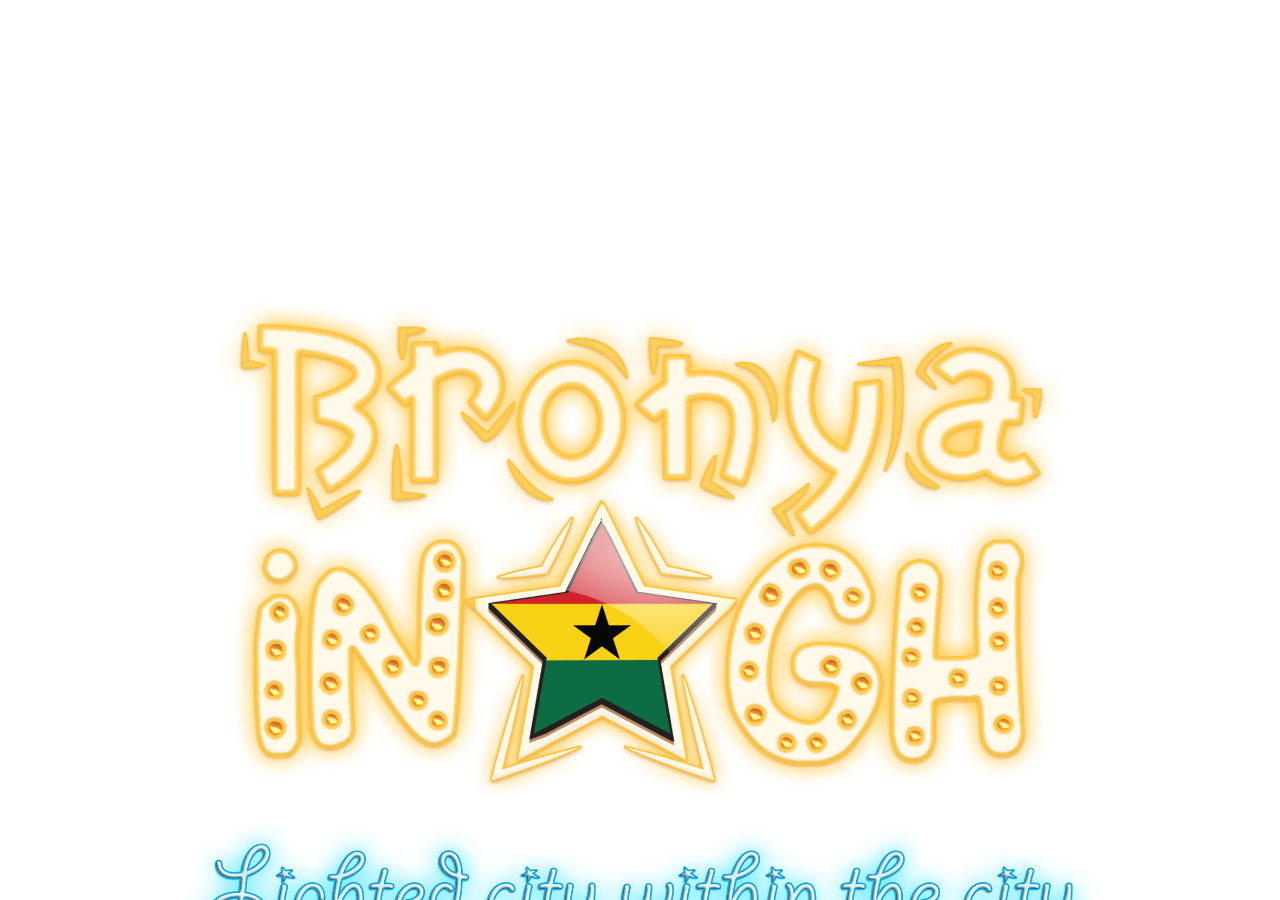
<file: Event.html>
<!--
	Author: W3layouts
	Author URL: http://w3layouts.com
	License: Creative Commons Attribution 3.0 Unported
	License URL: http://creativecommons.org/licenses/by/3.0/
-->
<!DOCTYPE html>
<html lang="zxx">

<head>
	<title>Events</title>
	<meta name="viewport" content="width=device-width, initial-scale=1">
	<meta charset="utf-8">
	<meta name="keywords" content="Shoot a Responsive web template, Bootstrap Web Templates, Flat Web Templates, Android Compatible web template, 
Smartphone Compatible web template, free webdesigns for Nokia, Samsung, LG, SonyEricsson, Motorola web design" />
	<script>
		addEventListener("load", function () {
			setTimeout(hideURLbar, 0);
		}, false);

		function hideURLbar() {
			window.scrollTo(0, 1);
		}
	</script>
	<link href="css/bootstrap.css" rel='stylesheet' type='text/css' />
	<link rel="stylesheet" href="css/owl.carousel.css" type="text/css" media="all">
	<link rel="stylesheet" href="css/owl.theme.css" type="text/css" media="all">
	<link rel="stylesheet" href="css/flexslider.css" type="text/css" media="screen" property="" />
	<!-- <link href="css/style.css" rel='stylesheet' type='text/css' /> -->
	<link href="css/fontawesome-all.css" rel="stylesheet">
	<link href="//fonts.googleapis.com/css?family=Tajawal:200,300,400,500,700,800,900" rel="stylesheet">
	<link href="//fonts.googleapis.com/css?family=Oswald:200,300,400,500,600,700" rel="stylesheet">
</head>

<body style="background-image: url(./images/bg.png); background-size: cover;background-repeat: no-repeat;">

	


					
</body>

</html>
</file>
<file: css/style.css>
/*--
Author: W3layouts
Author URL: http://w3layouts.com
License: Creative Commons Attribution 3.0 Unported
License URL: http://creativecommons.org/licenses/by/3.0/
--*/

html,
body {
	margin: 0;
	font-size: 100%;
	font-family: 'Tajawal', sans-serif;
	background: #fff;
}

body a {
	text-decoration: none;
	transition: 0.5s all;
	-webkit-transition: 0.5s all;
	-moz-transition: 0.5s all;
	-o-transition: 0.5s all;
	-ms-transition: 0.5s all;
	font-family: 'Tajawal', sans-serif;
}

body img {
	width: 100%;
}

a:hover {
	text-decoration: none;
}

input[type="button"],
input[type="submit"],
input[type="text"],
input[type="email"],
input[type="search"] {
	transition: 0.5s all;
	-webkit-transition: 0.5s all;
	-moz-transition: 0.5s all;
	-o-transition: 0.5s all;
	-ms-transition: 0.5s all;
	font-family: 'Tajawal', sans-serif;
}

h1,
h2,
h3,
h4,
h5,
h6 {
	margin: 0;
	font-family: 'Oswald', sans-serif;
	letter-spacing: 1px;
}

p {
	margin: 0;
	font-size: 1em;
	color: #8c9398;
	line-height: 2em;
	letter-spacing: 1px;
}

ul {
	margin: 0;
	padding: 0;
}

/*--/header --*/

/*-- header --*/

header {
	padding: 2em;
}

.top-bar_sub .btn-primary {
	color: #000;
	background-color: #00bce400;
	border: 2px solid #00bce4;
	font-size: 15px;
	letter-spacing: 1px;
}

.top-bar_sub .btn-primary:hover {
	color: #fff;
	background-color: #00bce4;
	border: 2px solid #00bce4;
}

.btn-primary:focus,
.btn-primary.focus,
.btn:focus,
.btn.focus,
.btn-primary:not(:disabled):not(.disabled):active:focus,
.btn-primary:not(:disabled):not(.disabled).active:focus,
.show>.btn-primary.dropdown-toggle:focus {
	box-shadow: none;
}

span.sub {
	font-size: 11px;
	vertical-align: top;
	background: none;
	color: #555;
	padding: 4px 12px;
	text-shadow: 2px 2px 3px rgba(0, 0, 0, 0.14);
	border: 4px solid #00a98f;
	z-index: 9;
}

h1.logo a.navbar-brand {
	font-size: 1.1em;
	text-shadow: 2px 2px 3px rgba(0, 0, 0, 0.36);
	color: #fff;
	margin: 0;
	font-weight: 400;
	text-transform: uppercase;
	font-family: 'Oswald', sans-serif;
}

.navbar-light .navbar-brand:hover,
.navbar-light .navbar-brand:focus {
	color: #fff;
}

.top-header {
	background: none !important;
	padding: 0em 1em;
}

.navbar-light .navbar-nav .nav-link,
.dropdown-item {
	color: #fff;
	font-size: 12px;
	letter-spacing: 2px;
	margin: 0em 1em;
	padding: 10px 10px;
	border: none;
	border-bottom: 5px solid transparent;
	text-shadow: 1px 1px 2px #000000;
	font-family: 'Varela Round', sans-serif;
	text-transform: uppercase;
}

.dropdown-item {
	margin: 0 !important;
	color: #777;
	text-shadow: 1px 1px 2px rgba(0, 0, 0, 0.12);
}

.dropdown-menu {
	background-color: rgb(255, 255, 255);
}

.dropdown-item.active,
.dropdown-item:active {
	color: #000;
	text-decoration: none;
	background-color: #ffffff;
}

.dropdown-item:hover,
.dropdown-item:focus {
	color: #16181b;
	text-decoration: none;
	background-color: #eef0f3;
}

.navbar-light .navbar-nav .show>.nav-link,
.navbar-light .navbar-nav .active>.nav-link,
.navbar-light .navbar-nav .nav-link.show,
.navbar-light .navbar-nav .nav-link.active,
.navbar-light .navbar-nav .nav-link:hover {
	color: #00a98f;
	text-shadow: 1px 1px 2px #000000;
	border-bottom: 5px solid #00a98f;
	border-radius: 0px;
}

.dropdown-menu {
	padding: 0;
}

/*-- /search --*/

.search i {
	color: #fff;
	margin: 0.8em 1em;
}

.search {
	margin-left: 2em;
}

/*-- //header --*/

/*-- /banner --*/

/*--//banner --*/

.banner-sec-w3layouts {
	background: url(../images/logo2.jpeg) no-repeat 0px 0px;
	background-size: cover;
	-webkit-background-size: cover;
	-moz-background-size: cover;
	-o-background-size: cover;
	-ms-background-size: cover;
	height: 1000px;
}

/* Gibson Buttons */

a.animated-button:link,
a.animated-button:visited {
	position: relative;
	padding: 12px 30px;
	color: #777;
	font-size: 15px;
	text-align: center;
	text-decoration: none;
	text-transform: uppercase;
	overflow: hidden;
	letter-spacing: 2px;
	border-radius: 0;
	z-index: 9;
	text-shadow: 0 0 1px rgba(0, 0, 0, 0.2), 0 1px 0 rgba(0, 0, 0, 0.2);
	-webkit-transition: all 1s ease;
	-moz-transition: all 1s ease;
	-o-transition: all 1s ease;
	transition: all 1s ease;
}

a.animated-button:link:after,
a.animated-button:visited:after {
	content: "";
	position: absolute;
	height: 0%;
	left: 50%;
	top: 50%;
	width: 150%;
	z-index: -1;
	-webkit-transition: all 0.75s ease 0s;
	-moz-transition: all 0.75s ease 0s;
	-o-transition: all 0.75s ease 0s;
	transition: all 0.75s ease 0s;
}

a.animated-button:link:hover,
a.animated-button:visited:hover {
	color: #333;
	text-shadow: none;
}

a.animated-button:link:hover:after,
a.animated-button:visited:hover:after {
	height: 450%;
}

a.animated-button.gibson-three {
	border: 2px solid #00a98f;
	color: #333;
	border-radius: 25px;
	-webkit-border-radius: 25px;
	-moz-border-radius: 25px;
	-ms-border-radius: 25px;
	-o-border-radius: 25px;
}

a.animated-button.gibson-three:after {
	opacity: 0;
	background-image: -webkit-linear-gradient(transparent 50%, rgba(0, 169, 143, 0.54));
	background-image: -moz-linear-gradient(transparent 50%, rgba(0, 169, 143, 0.54));
	background-size: 10px 10px;
	-moz-transform: translateX(-50%) translateY(-50%) rotate(90deg);
	-ms-transform: translateX(-50%) translateY(-50%) rotate(90deg);
	-webkit-transform: translateX(-50%) translateY(-50%) rotate(90deg);
	transform: translateX(-50%) translateY(-50%) rotate(90deg);
}

a.animated-button.gibson-three:hover:after {
	height: 600% !important;
	opacity: 1;
	color: #00a98f;
}

.phone-inline h6 {
	color: #fff;
	letter-spacing: 2px;
	font-size: 0.9em;
}

/* Show it is fixed to the top */

/*----*/

section.slider {
	width: 75%;
	padding: 9em 3em;
}

.banner-info h3 {
	font-size: 4.5em;
	color: #fff;
	font-weight: 400;
	text-shadow: 0 1px 2px rgba(0, 0, 0, 0.37);
	letter-spacing: 2px;
}

.banner-info p {
	letter-spacing: 8px;
	line-height: 1.9em;
	text-shadow: 0 1px 2px rgba(0, 0, 0, 0.37);
	font-size: 1em;
	font-weight: 100;
	margin: 1em 0;
	color: #fff;
	width: 56%;
}

/*----*/

.header-info h4 {
	font-size: 28px;
	color: #333;
	text-transform: capitalize;
	letter-spacing: 2px;
}

.header-info p {
	letter-spacing: 1px;
	line-height: 28px;
	margin: 1em 0 0;
	color: #888;
}

.header-info p.sub_para {
	font-size: 16px;
	letter-spacing: 0px;
	line-height: 28px;
	margin: 1em 0;
	color: #666;
}

.header-info.two h3,
.header-info.two p {
	color: #fff;
}

.header-info.about-in {
	margin: 0 auto;
	width: 80%;
}

/*-- services section --*/

.service_grids {
	padding: 0 2em;
}

.services {
	background: #222;
}

.ser_grid1 i {
	font-size: 30px;
	margin-bottom: 0.5em;
	color: #fff;
}

.ser_grid1:hover i {
	color: #00a98f;
}

.ser_grid1 a {
	font-size: 15px;
	color: #999;
	letter-spacing: 0px;
}

.ser_grid1 a:hover {
	color: #999;
}

.ser_grid1 h3 {
	font-size: 1.2em;
	color: #00a98f;
	letter-spacing: 1px;
	margin: .5em 0;
}

.ser_grid1 p {
	font-size: 15.5px;
	letter-spacing: 0.5px;
	line-height: 28px;
	color: #666;
	margin: 1em 0;
}

.service_grids .ser_grid1 a {
	color: #fff !important;
	font-size: 0.8em;
}

/*-- // services --*/

/*-- Team section --*/

section.team {
	background: #f2f3f5;
}

.team_grids,
.about_grids,
.test-grids,
.contact-grids,
.stats_test {
	padding: 0 2em;
}

h3.heading {
	font-size: 3em;
	letter-spacing: 1px;
	color: #404040;
}

.team_grid h4 {
	font-size: 1.2em;
	color: #373c3e;
	letter-spacing: 1px;
}

.team_grid p {
	letter-spacing: 1px;
	position: relative;
}

.team_grid {
	text-align: center;
}

.team_grid img {
	box-shadow: 9px 9px #dde2e6;
	-webkit-box-shadow: 9px 9px #dde2e6;
	-o-box-shadow: 9px 9px #dde2e6;
	-moz-box-shadow: 9px 9px #dde2e6;
	-ms-box-shadow: 9px 9px #dde2e6;
}

.social_list1 li {
	display: inline-block;
}

ul.social_list1 li a {
	color: #fff;
	font-size: 0.9em;
	width: 30px;
	height: 30px;
	border-radius: 50%;
	display: block;
	line-height: 29px;
	text-align: center;
	transition: 0.5s all;
	-webkit-transition: 0.5s all;
	-moz-transition: 0.5s all;
	-o-transition: 0.5s all;
	-ms-transition: 0.5s all;
}

ul.social_list1 li a:hover {
	opacity: 0.8;
	transform: rotateX(360deg);
	-webkit-transform: rotateX(360deg);
	-moz-transform: rotateX(360deg);
	-o-transform: rotateX(360deg);
	-ms-transform: rotateX(360deg);
	transition: transform 2s;
}

.facebook1 {
	background: #3b5998;
}

.twitter2 {
	background: #1da1f2;
}

.dribble3 {
	background: #ea4c89;
}

.pin {
	background: #BD081C;
}

/*-- // Team section --*/

/*-- gallery --*/

.gallery_grids {
	padding: 0 2em;
}

.demo>li {
	float: left;
	list-style-type: none;
	margin: 2px;
}

.demo>li img {
	width: 240px;
	cursor: pointer;
}

/*jquery.picEyes*/

.picshade {
	position: fixed;
	left: 0;
	top: 0;
	width: 100%;
	height: 100% !important;
	background-color: #000;
	opacity: 0.91;
	filter: alpha(opacity=91);
	z-index: 99;
	display: none;
}

.pictures_eyes_close {
	position: fixed;
	top: 30px;
	right: 30px;
	display: inline-block;
	width: 30px;
	height: 30px;
	background: url(../images/close.png) no-repeat;
	z-index: 100;
	display: none;
}

.pictures_eyes {
	position: fixed;
	width: 100%;
	left: 0;
	top: 0;
	z-index: 199;
	display: none;
}

.pictures_eyes_in {
	position: relative;
	text-align: center;
}

.pictures_eyes_in img {
	max-height: 500px;
	max-width: 700px;
}

.pictures_eyes_in .prev,
.pictures_eyes_in .next {
	position: absolute;
	top: 50%;
	width: 51px;
	height: 51px;
	cursor: pointer;
}

.pictures_eyes_in .prev {
	left: 35px;
	background: url(../images/left1.png) no-repeat;
}

.pictures_eyes_in .next {
	right: 35px;
	background: url(../images/right1.png) no-repeat;
}

.pictures_eyes_indicators {
	position: fixed;
	left: 0;
	bottom: 15px;
	width: 100%;
	text-align: center;
	z-index: 299;
}

.pictures_eyes_indicators a {
	display: inline-block;
	width: 50px;
	height: 50px;
	margin: 6px 3px 0 3px;
	border: 1px solid #ddd;
	border-radius: 10px;
	box-shadow: 0 0 2px #000;
	filter: alpha(opacity=50);
	opacity: 0.5;
	overflow: hidden;
}

.pictures_eyes_indicators img {
	height: 50px;
}

.pictures_eyes_indicators .current {
	filter: alpha(opacity=100);
	opacity: 1;
}

.gallery-grid1 {
	position: relative;
	overflow: hidden;
	cursor: pointer;
}

.gallery-grid1 .p-mask,
.row .product .vm-product-media-container .p-mask {
	opacity: 0;
	visibility: hidden;
	background: rgba(25, 24, 24, 0.8);
	bottom: 0%;
	position: absolute;
	padding: 0.5em 1em;
	width: 100%;
	-webkit-transform: translate3d( 0px, 100%, 0px);
	-moz-transform: translate3d( 0px, 100%, 0px);
	-ms-transform: translate3d( 0px, 100%, 0px);
	-o-transform: translate3d( 0px, 100%, 0px);
	transform: translate3d( 0px, 100%, 0px);
	-webkit-transition: all .5s ease 0s;
	-moz-transition: all .5s ease 0s;
	transition: all .5s ease 0s;
	text-align: center;
	border-bottom: 4px solid #00a98f;
}

.gallery-grid1 .p-mask .p-desc {
	color: #a3a3a3;
	position: relative;
	display: block;
	margin-bottom: 10px;
	padding-bottom: 10px;
	font-size: 1em;
}

.gallery-grid1:hover .p-mask,
.row .product:hover .p-mask {
	opacity: 1;
	visibility: visible;
	-webkit-transform: translate3d( 0px, 0px, 0px);
	-moz-transform: translate3d( 0px, 0px, 0px);
	-ms-transform: translate3d( 0px, 0px, 0px);
	-o-transform: translate3d( 0px, 0px, 0px);
	transform: translate3d( 0px, 0px, 0px);
}

.p-mask h4 {
	color: #fff;
	font-size: 1.2em;
	text-decoration: none;
	line-height: 1.8em;
	text-transform: uppercase;
	font-weight: 600;
}

.p-mask p {
	margin: 0;
	color: #f5f5f5;
	line-height: 1.8em;
	font-size: 15px;
	letter-spacing: 1px;
}

.pictures_eyes_in {
	position: relative;
	text-align: center;
}

/*-- //gallery --*/

/*-- Pricing --*/

.price-main-info .card-header h4 {
	color: #f7f7f7;
	font-size: 1.7em;
	font-weight: 600;
	line-height: 1em;
	padding-top: 2em;
}

.price-main-info .card-header h4 span {
	display: block;
	font-weight: 100;
}

.price-main-info .card-header {
	background: url(../images/ticket\ adults.jpeg)no-repeat 0px 0px;
	-webkit-background-size: cover;
	-moz-background-size: cover;
	-o-background-size: cover;
	-ms-background-size: cover;
	background-size: cover;
	min-height: 192px;
}
.price-main-info .card-header2 {
	background: url(../images/tickets\ children.jpeg)no-repeat 0px 0px;
	-webkit-background-size: cover;
	-moz-background-size: cover;
	-o-background-size: cover;
	-ms-background-size: cover;
	background-size: cover;
	min-height: 192px;
}


.price-main-info .card-body {
	background: #fff;
	padding: 2em;
}

.pricing-card-title span {
	font-size: .5em;
	display: inline-block;
	color: #000;
}

.price-main-info small.text-muted {
	font-size: 0.5em;
}

ul.list-unstyled li {
	font-size: 14px;
	color: #7d7d7d;
	letter-spacing: 1px;
	line-height: 2.2em;
}

.price-main-info h5.card-title {
	font-size: 2em;
	color: #1c1c1d;
	font-weight: 700;
}

.btn-outline-primary {
	color: #000000;
	background-color: transparent;
	background-image: none;
	border-color: #00bce4;
	font-size: 16px;
	letter-spacing: 1px;
}

.btn-outline-primary:hover {
	color: #fff;
	background-color: #00bce4;
	border-color: #0aa4c5;
}

.card-deck .card {
	padding: 0px;
}

.row.prime {
	margin: 0;
}

.price-main-info.card {
	border-radius: 0;
	border: none;
	background: none;
}

/*--// Pricing --*/

/*-- Contact --*/

.map iframe {
	border: none;
	width: 100%;
	height: 264px;
	margin-top: 1em;
}

.main_grid_contact h4 {
	font-size: 1.4em;
	color: #4e4f50;
	text-shadow: 0 1px 2px rgba(18, 18, 19, 0.13);
	font-weight: 700;
	text-transform: uppercase;
}

.contact-info h3 {
	color: #eee;
}

.contact-info p {
	margin: 0;
	font-size: 15px;
	color: #999;
	letter-spacing: 1px;
}

.form {
	flex-basis: 70%;
	-webkit-flex-basis: 70%;
	padding: 3em 5em;
	background: #fff;
}

.contact-info {
	padding: 0em 1em;
}

.main_grid_contact label {
	color: #454646;
	letter-spacing: 1px;
	font-size: 1em;
	font-weight: 600;
	font-family: 'Poppins', sans-serif;
}

.main_grid_contact input[type="text"],
.main_grid_contact input[type="email"],
.main_grid_contact textarea {
	outline: none;
	padding: 15px 15px;
	font-size: 14px;
	color: #777;
	background: #f7f7f7;
	width: 100%;
	letter-spacing: 1px;
	border: 1px solid #ebeeef;
	border-radius: 0px;
}

.input-group input.margin2 {
	margin-right: 2%;
}

.input-group1 input[type="submit"] {
	outline: none;
	padding: 20px 0;
	font-size: 14px;
	color: #fff;
	background: #242525;
	border: none;
	letter-spacing: 2px;
	text-transform: uppercase;
	-webkit-transition: 0.5s all;
	-moz-transition: 0.5s all;
	-o-transition: 0.5s all;
	-ms-transition: 0.5s all;
	transition: 0.5s all;
	font-weight: 600;
	cursor: pointer;
	border-radius: 0px;
	font-family: 'Poppins', sans-serif;
}

.input-group1 input[type="submit"]:hover {
	background: #00a98f;
	transition: all 0.5s ease-in;
	box-shadow: 21.213px 21.213px 60px 0px rgba(34, 59, 140, 0.06);
}

.main_grid_contact textarea {
	min-height: 80px;
	margin: 1em 0em;
	resize: none;
}

/*-- //Contact --*/

h3.tittle.cen.foot {
	font-weight: 300;
	margin-bottom: 1em;
}

footer {
	background: #131314;
}

/*-- subscribe --*/

.subscribe-main-w3ls-agileits {
	padding-bottom: 1em;
}

.footer-grid img {
	width: 100%;
}

.subscribe-head h4.sec-title {
	margin-bottom: 4px;
	letter-spacing: 3.8px;
	font-weight: 600;
}

.subscribe-head h6 {
	font-size: 2em;
	text-transform: uppercase;
	font-weight: 600;
	color: #1853a1;
	letter-spacing: 4px;
}

/*-- /feedback --*/

section.testimonials {
	background: whitesmoke;
}

.feedback-top p {
	color: #FFFFFF;
	font-size: .9em;
	margin: 0;
	line-height: 2em;
	letter-spacing: 2px;
}

.feedback-img {
	float: left;
	width: 38%;
	background: rgba(19, 19, 20, 0.2);
	padding: 0.3em;
	border-radius: 10px;
	-webkit-border-radius: 6px;
	-o-border-radius: 6px;
	-ms-border-radius: 6px;
	-moz-border-radius: 6px;
}

.feedback-grids {
	margin: 1em 0 0;
}

.feedback-img img {
	width: 100%;
}

.feedback-info {
	margin: 0.5em 0 0 0 !important;
	background: whitesmoke;
	padding: 1em;
}

.feedback-img-info {
	float: left;
	width: 65%;
	margin: 1.5em 0 0 1em;
}

.feedback-img-info h5 {
	color: black;
	font-size: 1.2em;
	letter-spacing: 1px;
	font-weight: 700;
}

.feedback-img-info p {
	color: #6f6b6b;
	font-size: .9em;
	margin-top: .5em;
}

.feedback-img-info p span {
	color: #b1b2b3;
	font-size: 0.85em;
}

/*-- //feedback --*/

.footer-grid1-wthree-agileits h3,
.footer-grid h3 {
	font-size: 1.4em;
	color: #fff;
	font-weight: 600;
	letter-spacing: 1px;
}

.footer-grid1-wthree-agileits p {
	color: #5b5d5f;
	outline: none;
	letter-spacing: 1px;
}

.footer-cpy {
	border-top: 1px solid;
}

.copyrightbottom-w3ls-agile p a {
	color: #fff;
}

.footer-grid1-wthree-agileits a {
	color: #5b5d5f;
	outline: none;
	letter-spacing: 1px;
}

.footer-grid1-wthree-agileits a:hover {
	color: #ccc;
}

.footer-grid1-wthree-agileits a.read {
	color: #aaa;
	font-size: 14px;
	letter-spacing: 2px;
	padding: 12px 20px;
	display: inline-block;
	margin-top: 1.5em;
	background: rgba(241, 245, 249, 0.08);
}

.footer-grid1-wthree-agileits a.read:hover {
	background: #ddd;
	color: #333;
}

.subscribe-main-w3ls-agileits input[type="email"] {
	width: 85%;
	padding: 1em 1em;
	font-size: 15px;
	color: #666;
	outline: none;
	background: rgba(241, 245, 249, 0.08);
	-webkit-appearance: none;
	border: none;
	-webkit-appearance: none;
	letter-spacing: 2px;
	border-radius: 0;
}

.subscribe-main-w3ls-agileits input[type="email"]:focus {
	background: #fff;
}

.subscribe-main-w3ls-agileits button.btn1 {
    color: #00a98f;
	border: none;
	padding: 10px 0;
	outline: none;
	text-align: center;
	text-decoration: none;
	background: none;
	background: none;
	-webkit-transition: 0.5s all;
	-moz-transition: 0.5s all;
	-o-transition: 0.5s all;
	-ms-transition: 0.5s all;
	transition: 0.5s all;
	position: absolute;
	right: 6%;
	bottom: 10%;
	cursor: pointer;
}

.subscribe-form form {
	width: 100%;
	position: relative;
	background: rgba(241, 245, 249, 0.08);
}

.subscribe-main-w3ls-agileits button[type="submit"]:hover,
.subscribe-main-w3ls-agileits button[type="submit"]:active {
	color: #666;
	background: none;
}

.btn-primary:not(:disabled):not(.disabled):active,
.btn-primary:not(:disabled):not(.disabled).active,
.show>.btn-primary.dropdown-toggle {
	color: #fff;
	background: none;
	border: none;
}

.instagram-posts {
	margin: 0 auto;
	width: 90%;
}

.tech-btm h5 {
	line-height: 1em;
}

.tech-btm h5 a {
	font-size: 15px;
	color: #5b5d5f;
}

.tech-btm img {
	border: 2px solid #bbb;
	padding: .3em;
}

.sub-meta span {
	font-size: 0.8em;
	color: #aaa;
	line-height: 2.5em;
}

ul.footer-bottom-list li span {
	width: 25px;
	color: #aaa;
	padding-left: 0;
}

ul.footer-bottom-list li {
	list-style: none;
	margin-bottom: 1em;
	color: #8c9398;
}

/*-- //subscribe --*/

/*--footer--*/

/*--social-icons--*/

.icon-social {
	-webkit-transform: translateY(-50%);
	-ms-transform: translateY(-50%);
	transform: translateY(-50%);
	width: 100%;
	text-align: center;
	margin-top: 1em;
}

/** Button Code **/

.button-footr {
	width: 64px;
	height: 64px;
	line-height: 60px;
	display: block;
	position: relative;
	-moz-border-radius: 50%;
	-webkit-border-radius: 50%;
	border-radius: 50%;
	border: 2px solid #444;
	text-align: center;
	display: inline-block;
	vertical-align: middle;
	position: relative;
	z-index: 10;
	color: #333;
}

.button-footr:hover {
	color: #fff;
}

.button-footr:after {
	position: absolute !important;
	content: "";
	width: 48px;
	height: 48px;
	display: block;
	position: relative;
	-moz-border-radius: 50%;
	-webkit-border-radius: 50%;
	border-radius: 50%;
	right: 6px;
	top: 6px;
	background-color: #32343a;
	visibility: hidden;
	filter: progid:DXImageTransform.Microsoft.Alpha(Opacity=0);
	opacity: 0;
	-moz-transition: all 0.4s ease;
	-o-transition: all 0.4s ease;
	-webkit-transition: all 0.4s ease;
	transition: all 0.4s ease;
	opacity: 1\9;
	visibility: visible\9;
	display: none\9;
	-moz-transform: scale(0.5, 0.5);
	-ms-transform: scale(0.5, 0.5);
	-webkit-transform: scale(0.5, 0.5);
	transform: scale(0.5, 0.5);
	z-index: -1;
	-moz-transition: all 0.2s ease;
	-o-transition: all 0.2s ease;
	-webkit-transition: all 0.2s ease;
	transition: all 0.2s ease;
}

.button-footr:hover:after {
	visibility: visible;
	filter: progid:DXImageTransform.Microsoft.Alpha(enabled=false);
	opacity: 1;
	display: block\9;
	-moz-transform: scale(1, 1);
	-ms-transform: scale(1, 1);
	-webkit-transform: scale(1, 1);
	transform: scale(1, 1);
}

/*--//social-icons--*/

.copyright a {
	color: #fff;
}

/*--//footer--*/

/*-- /model --*/

.modal-body h4 {
	margin: 1em 0 0.5em;
	font-size: 1.2em;
}

h5#exampleModalLongTitle {
	font-size: 1.6em;
}

/*-- //model --*/

/*--/copyright--*/

#toTop {
	display: none;
    text-decoration: none;
    position: fixed;
    bottom: 10px;
    right: 10px;
    overflow: hidden;
    width: 34px;
    height: 34px;
    border: none;
    text-indent: 100%;
    background: url(../images/top_up.png) no-repeat 0px 0px;
    font-size: 0px;
}

/*--// copyright-- */

/*--responsive--*/

@media(max-width:1440px) {
	.banner-sec-w3layouts {
		min-height: 750px;
	}
}

@media(max-width:1366px) {
	.banner-info p {
		letter-spacing: 5px;
		font-size: 1em;
		font-weight: 100;
		margin: 1em 0;
		width: 56%;
	}
	.banner-info h3 {
		font-size: 4em;
		letter-spacing: 2px;
	}
	.banner-sec-w3layouts {
		min-height: 710px;
	}
	section.slider {
		width: 75%;
		padding: 7em 3em;
	}
}

@media(max-width:1280px) {
	.feedback-img-info h5 {
		font-size: 1em;
		letter-spacing: 1px;
	}
	h3.heading {
		font-size: 2.5em;
	}
	.feedback-img-info {
		float: left;
		width: 63%;
		margin: 0em 0 0 0.8em;
	}
	.price-main-info .card-header h4 {
		font-size: 1.5em;
		line-height: 1em;
		padding-top: 1.5em;
	}
	.price-main-info h5.card-title {
		font-size: 1.5em;
	}
	ul.list-unstyled li {
		font-size: 14px;
		letter-spacing: 1px;
		line-height: 1.5em;
	}
	a.animated-button:link,
	a.animated-button:visited {
		padding: 8px 16px;
		font-size: 14px;
	}
	.footer-grid1-wthree-agileits h3,
	.footer-grid h3 {
		font-size: 1.2em;
	}
}

@media(max-width:1080px) {
	.gallery_grids {
		padding: 0em;
	}
	.price-main-info .card-header {
		min-height: 140px;
	}
	.price-main-info .card-body {
		padding: 1em;
	}
	.phone-inline h6 {
		letter-spacing: 1px;
	}
	.navbar-light .navbar-nav .nav-link,
	.dropdown-item {
		font-size: 12px;
		letter-spacing: 1px;
		margin: 0em 0.5em;
	}
	section.slider {
		width: 75%;
		padding: 5em 3em;
	}
	.header-info.about-in {
		margin: 0 auto;
		width: 95%;
	}
	.banner-sec-w3layouts {
		min-height: 603px;
	}
}

@media(max-width:1024px) {
	.banner-sec-w3layouts {
		min-height: 560px;
	}
	.phone-inline h6 {
		letter-spacing: 1px;
		font-size: 0.85em;
	}
	.navbar-light .navbar-nav .nav-link,
	.dropdown-item {
		color: #fff;
		font-size: 12px;
		letter-spacing: 1px;
		margin: 0em 0.5em;
		padding: 10px 10px;
	}
	.banner-info p {
		letter-spacing: 3px;
		font-size: 1em;
		margin: 1em 0;
		width: 70%;
	}
	section.slider {
		width: 75%;
		padding: 4em 3em;
	}
}

@media(max-width:991px) {
	.navbar-light .navbar-nav .nav-link {
		padding: 0.4em 1.4em;
		font-size: 0.9em;
		text-align: center;
	}
	li.nav-item {
		margin: 6px 0px 0 0;
	}
	.dropdown-item {
		text-align: center;
	}
	.active>.nav-link,
	.navbar-light .navbar-nav .nav-link.show,
	.navbar-light .navbar-nav .nav-link.active,
	.navbar-light .navbar-nav .nav-link:hover {
		color: #444;
	}
	.navbar-light .navbar-nav .nav-link {
		padding: 0.7em 1.4em;
		font-size: 0.9em;
		text-align: center;
		color: #555;
	}
	.navbar-light .navbar-nav .nav-link,
	.dropdown-item {
		color: #777;
	}
	#navbarSupportedContent {
		background: #fff;
		padding: 0.5em 0;
	}
	.cd-header-buttons {
		top: 20px;
		right: 60px;
	}
	.navbar-light .navbar-toggler {
		color: #fff;
		border-color: #fff;
	}
	.navbar-light .navbar-toggler-icon {
		background-image: none;
	}
	span.navbar-toggler-icon i {
		line-height: 1.2em;
		font-size: 1.2em;
	}
	.navbar-toggler {
		padding: 0.3rem 0.6rem;
		font-size: 1.25rem;
		border: 1px solid transparent;
		border-radius: 0;
	}
	#navbarSupportedContent {
		background: #fff;
		padding: 0.5em 0;
		position: absolute;
		width: 97%;
		z-index: 99;
		top: 100%;
	}
	h1.logo a.navbar-brand {
		font-size: 1em;
	}
	.feature {
		margin-top: 0em;
	}
	.subscribe-form form {
		width: 50%;
	}
	.service_grids {
		padding: 0 0em;
		margin-top: 2em;
	}
	.gal-content {
		margin-top: 2em;
	}
	.inner-sec-w3ls-agileits {
		padding: 3em 1em !important;
	}
	.header-info {
		margin: 0 !important;
	}
	.card-desk {
		margin-bottom: 2em;
	}
	.team_grids,
	.about_grids,
	.test-grids,
	.contact-grids,
	.stats_test {
		padding: 0 0em;
	}
	.team-con-info {
		margin-bottom: 2em;
	}
	.footer-grid1-wthree-agileits:nth-child(2) {
		margin: 2em 0;
	}
	.subscribe-main-w3ls-agileits {
		padding-bottom: 0;
		margin-top: 1em;
	}
	.banner-info h3 {
		font-size: 3.3em;
		letter-spacing: 2px;
	}
}

@media(max-width:900px) {}

@media(max-width:800px) {
	section.slider {
		width: 75%;
		padding: 2em 3em;
	}
	.banner-sec-w3layouts {
		min-height: 459px;
	}
	.banner-info p {
		letter-spacing: 3px;
		font-size: 1em;
		margin: 1em 0;
		width: 90%;
	}
	.banner-info h3 {
		font-size: 3em;
		letter-spacing: 2px;
	}
}

@media(max-width:768px) {
	.subscribe-form form {
		width: 70%;
	}
	.blog-grid-left {
		margin-bottom: 1em;
	}
	.main_grid_contact .form {
		flex-basis: 70%;
		padding: 2em 1em;
	}
}

@media(max-width:767px) {
	.price-main-info.card:nth-child(2) {
		margin: 2em 0;
	}
	.ser_grid1.second {
		margin: 2em 0;
	}
	.subscribe-form form {
		width: 70%;
	}
	.blog-grid-left {
		margin-bottom: 1em;
	}
}

@media(max-width:667px) {
	h3.heading {
		font-size: 2.3em;
	}
	.banner-info h3 {
		font-size: 3em;
		letter-spacing: 2px;
	}
	header {
		padding: 2em 1em;
	}
	.banner-sec-w3layouts {
		min-height: 409px;
	}
	.header-info.about-in {
		margin: 0 auto;
		width: 100%;
	}
	section.slider {
		width: 75%;
		padding: 1em 3em;
	}
}

@media(max-width:640px) {
	section.slider {
		width: 75%;
		padding: 1em 3em;
	}
	h3.heading {
		font-size: 2em;
	}
	.banner-info p {
		letter-spacing: 2px;
		font-size: 0.9em;
		margin: 1em 0;
		width: 100%;
	}
}

@media(max-width:600px) {
	.banner-sec-w3layouts {
		min-height: 376px;
	}
}

@media(max-width:568px) {
	.banner-info h3 {
		font-size: 2.5em;
		letter-spacing: 2px;
	}
	.team_grid:nth-child(3) {
		margin-bottom: 2em;
	}
}

@media(max-width:480px) {
	.demo>li img {
		width: 100%;
		cursor: pointer;
	}
	.inner-sec-w3ls-agileits {
		padding: 2em 0.5em !important;
	}
	.subscribe-form form {
		width: 100%;
	}
	h3.heading {
		font-size: 2em;
	}
	.main_grid_contact .form {
		flex-basis: 70%;
		padding: 2em 0em;
	}
	h1.logo a.navbar-brand {
		font-size: 0.75em;
	}
	.top-header {
		background: none !important;
		padding: 0em 0em;
	}
	header {
		padding: 1em 1em 0 1em;
	}
	span.sub {
		font-size: 5px;
		color: #555;
		padding: 4px 7px;
	}
	.banner-sec-w3layouts {
		min-height: 284px;
	}
	.banner-info p {
		letter-spacing: 1px;
		font-size: 0.85em;
		margin: 1em 0;
		width: 100%;
	}
	.banner-info h3 {
		font-size: 2.1em;
		letter-spacing: 2px;
	}
	.navbar-light .navbar-nav .nav-link {
		padding: 0.7em 1.4em;
		font-size: 0.8em;
	}
	.main_grid_contact label {
		font-size: 0.9em;
	}
	.header-info.about-in {
		padding-bottom: 0!important;
	}
}

@media(max-width:414px) {
	.banner-info h3 {
		font-size: 2em;
		letter-spacing: 1px;
	}
	span.sub {
		font-size: 3px;
		padding: 4px 6px;
		border: 3px solid #00a98f;
	}
	.navbar-toggler {
		padding: 0.3em 0.4em;
		font-size: 1em;
	}
	h1.logo a.navbar-brand {
		font-size: 0.7em;
	}
	.phone-inline h6 {
		letter-spacing: 1px;
		font-size: 0.8em;
	}
	header {
		padding: 0.5em 1em 0 1em;
		width: 100%;
		top: 1%;
		left: 0%;
	}
	.banner-info h3 {
		font-size: 1.4em;
		letter-spacing: 1px;
	}
	.flex-control-paging li a {
		width: 12px;
		height: 12px;
	}
	.banner-info p {
		letter-spacing: 1px;
		font-size: 0.85em;
		margin: 0.3em 0;
		width: 100%;
	}
	.banner-sec-w3layouts {
		min-height: 254px;
	}
	section.slider {
		width: 66%;
		padding: 1em 2em;
	}
	.footer-grid img {
		width: 80%;
	}
}

@media(max-width:384px) {
	h3.heading {
		font-size: 1.8em;
	}
	section.slider {
		width: 57%;
		padding: 1em 1.5em;
	}
	.banner-info p {
		letter-spacing: 1px;
		font-size: 0.75em;
		margin: 0.3em 0;
		width: 100%;
	}
	.header-info p {
		font-size: 0.9em;
	}
	.ser_grid1 i {
		margin-bottom: 0em;
	}
	.main_grid_contact input[type="text"],
	.main_grid_contact input[type="email"],
	.main_grid_contact textarea {
		outline: none;
		padding: 10px 15px;
	}
}

@media(max-width:375px) {
	.banner-info h3 {
		font-size: 1.3em;
		letter-spacing: 1px;
	}
	.banner-sec-w3layouts {
		min-height: 230px;
	}
}

@media(max-width:320px) {
	section.slider {
		width: 57%;
		padding: 1em 1.5em 0 1.5em;
	}
	header {
		padding: 0.3em 0.5em 0 0.5em;
	}
}
</file>
